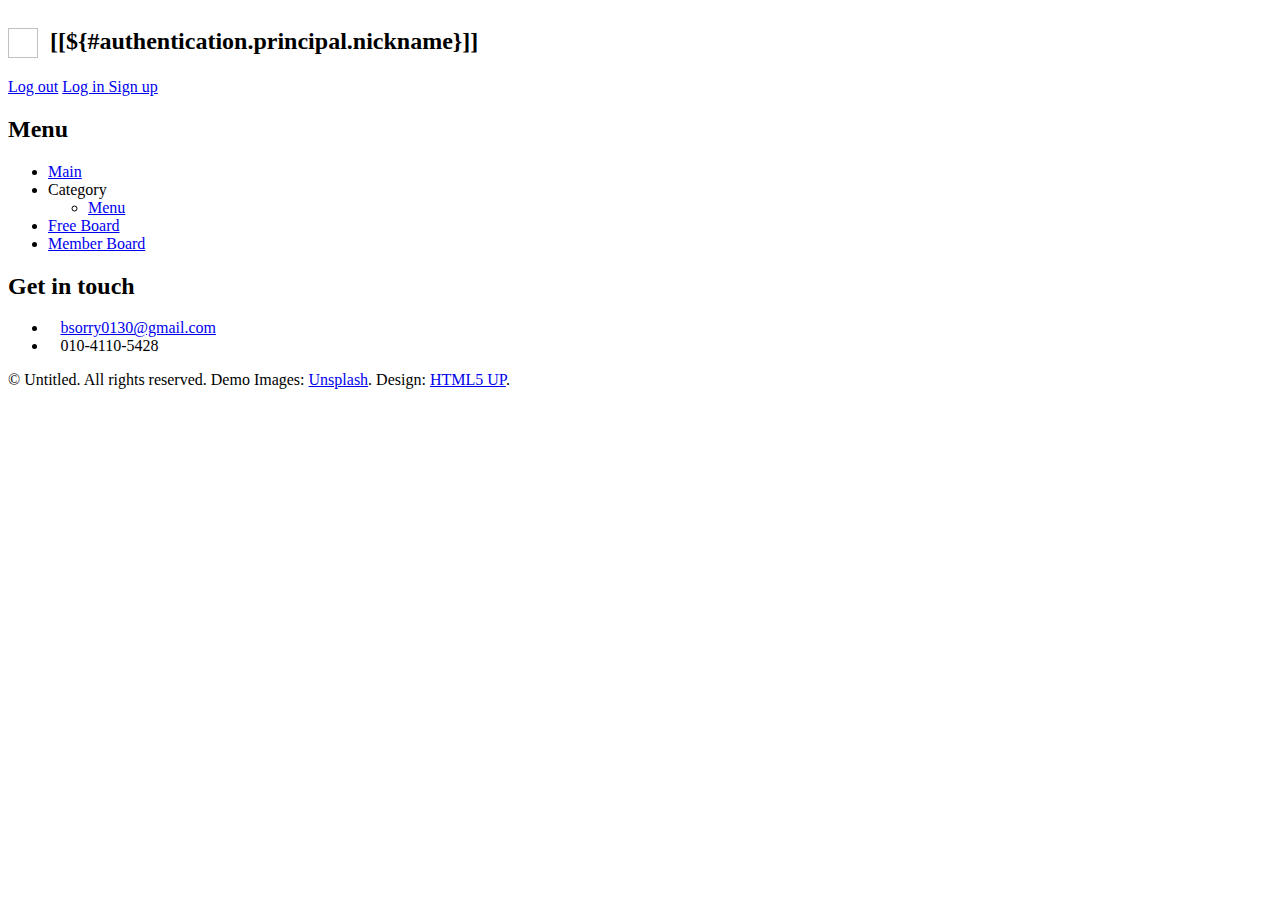
<file: src/main/resources/templates/include/sidebar.html>
<html xmlns:th="http://www.thymeleaf.org" 
      xmlns:layout="http://www.ultraq.net.nz/thymeleaf/layout"
      th:fragment="sidebar"
      lang="ko">
<link rel="stylesheet" href="https://cdnjs.cloudflare.com/ajax/libs/font-awesome/5.8.2/css/all.min.css" />
  <div id="sidebar">
      <div class="inner">
        <!-- Search -->
        <!-- 
        <section id="search" class="alt" style="margin: -2.22222em 0 2em -2.22222em;">
          <form method="post" action="#">
            <input type="text" name="query" id="query"
              placeholder="Search" />
          </form>
        </section>
        -->
        <!-- Member info -->             
        
        <section>
          <th:block th:if="${#authorization.expression('isAuthenticated()')}">
            <header class="major" style="display: flex;">
              <h2 style="display: flex;">
                <img th:src="${#authentication.principal.picture!=null ? #authentication.principal.picture : '/images/default_profile.png' }" style="width:30px; height:30px;">
                <strong>&nbsp; [[${#authentication.principal.nickname}]]</strong> 
              </h2>
            </header>
            <a href="/user/logout">Log out</a>
          </th:block>
          <th:block th:if="${#authorization.expression('!isAuthenticated()')}">
            <a href="/user/login" class="loginBtn">Log in </a>
            <a href="/user/signup" class="logoutBtn">Sign up</a>
          </th:block>          
<!--           <img th:src="${#authentication.principal.picture}" -->
<!--                 alt="" /> -->
        </section>
        <!-- Menu -->
        <nav id="menu">
          <header class="major">
            <h2>Menu</h2>
          </header>
          <ul>
            <li class="menuLi" id="homeMenu"><a href="/">Main</a></li>
            <li class="menuLi"><span class="opener">Category</span>
              <ul>
                <li><a href="#">Menu</a></li>    
              </ul>
            </li>               
            <li><a href="/board/free/list">Free Board</a></li>
            <li><a href="/board/member/list">Member Board</a></li>
          </ul>
        </nav>

        <!-- Section -->
        <!-- 
        <section>
          <header class="major">
            <h2>Ante interdum</h2>
          </header>
          <div class="mini-posts">
            <article>
              <a href="#" class="image"><img src="images/pic07.jpg"
                alt="" /></a>
              <p>Aenean ornare velit lacus, ac varius enim lorem
                ullamcorper dolore aliquam.</p>
            </article>
            <article>
              <a href="#" class="image"><img src="images/pic08.jpg"
                alt="" /></a>
              <p>Aenean ornare velit lacus, ac varius enim lorem
                ullamcorper dolore aliquam.</p>
            </article>
            <article>
              <a href="#" class="image"><img src="images/pic09.jpg"
                alt="" /></a>
              <p>Aenean ornare velit lacus, ac varius enim lorem
                ullamcorper dolore aliquam.</p>
            </article>
          </div>
          <ul class="actions">
            <li><a href="#" class="button">More</a></li>
          </ul>
        </section>
        -->
        <!-- Section -->
        <section>
          <header class="major">
            <h2>Get in touch</h2>
          </header>
          <ul class="contact">
            <li class="icon solid fa-envelope"><a href="mailto:bsorry0130@gmail.com">bsorry0130@gmail.com</a></li>
            <li class="icon solid fa-phone">010-4110-5428</li>
            <!-- 
            <li class="icon solid fa-home">1234 Somewhere Road
              #8254<br /> Nashville, TN 00000-0000
            </li>
            -->
          </ul>
        </section>
        <!-- Footer -->
        <footer id="footer">
          <p class="copyright">
            &copy; Untitled. All rights reserved. Demo Images: <a
              href="https://unsplash.com">Unsplash</a>. Design: <a
              href="https://html5up.net">HTML5 UP</a>.
          </p>
        </footer>

      </div>
    </div>
</file>
